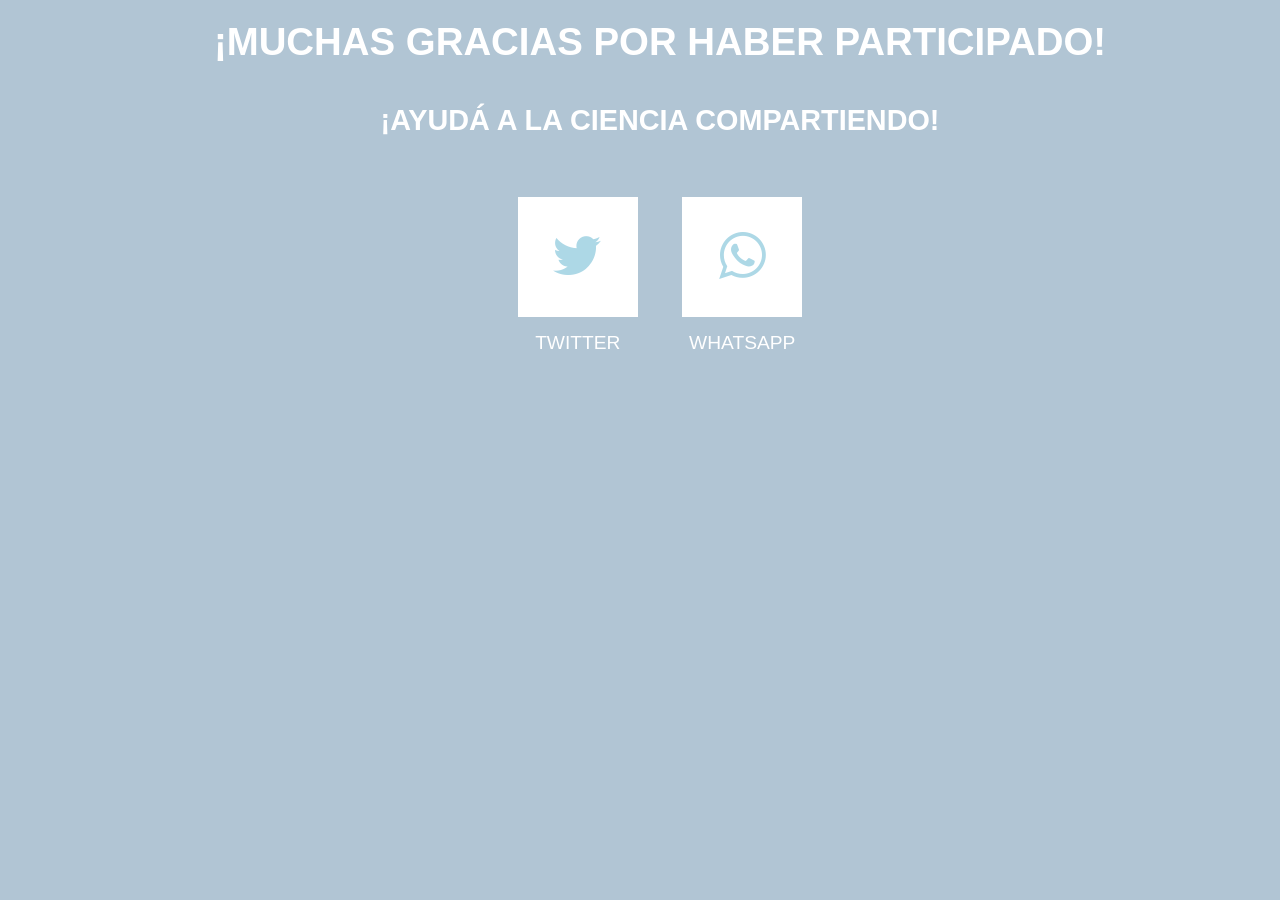
<file: index.html>
<!DOCTYPE html>
<hmtl>
<head>

  <link href="https://fonts.googleapis.com/css?family=Raleway+Dots" rel="stylesheet" type="text/css">
  <link href="https://maxcdn.bootstrapcdn.com/font-awesome/4.7.0/css/font-awesome.min.css" rel="stylesheet" type="text/css">
  <link rel="stylesheet" href="fancy.css">  
</head>
<section>
  <ul id="services">
    <h1>¡Muchas gracias por haber participado!</h1>
    <h2>¡Ayudá a la ciencia compartiendo!</h2>
    <li>
      <div class="twitter">
        <a href="http://twitter.com/intent/tweet?text=Hola%21+Participar+de+este+experimento+del+INCYT+%28Instituto+de+Neurociencia+Cognitiva+y+Traslacional%29+solo+lleva+unos+pocos+minutos+y+es+divertido+%C2%BFTe+animas+a+resolverlo%3F+Ayud%C3%A1+a+la+ciencia+haciendo+click+ac%C3%A1%3A+https%3A%2F%2Fbit.ly%2Ftareacognitiva">
          <i class="fa fa-twitter" aria-hidden="true"></i>
        </a>
      </div>
      <span>Twitter</span>
    </li>
    <li>
      <div class="whatsapp">
        <a href="https://api.whatsapp.com/send?text=Hola%21+Participar+de+este+experimento+del+INCYT+%28Instituto+de+Neurociencia+Cognitiva+y+Traslacional%29+solo+lleva+unos+pocos+minutos+y+es+divertido+%C2%BFTe+animas+a+resolverlo%3F+Ayud%C3%A1+a+la+ciencia+haciendo+click+ac%C3%A1%3A+https%3A%2F%2Fbit.ly%2Ftareacognitiva">
          <i class="fa fa-whatsapp" aria-hidden="true"></i>
        </a>
      </div>
      <span>Whatsapp</span>
    </li>
    
 
  </ul>
  </section>
</html>
</file>
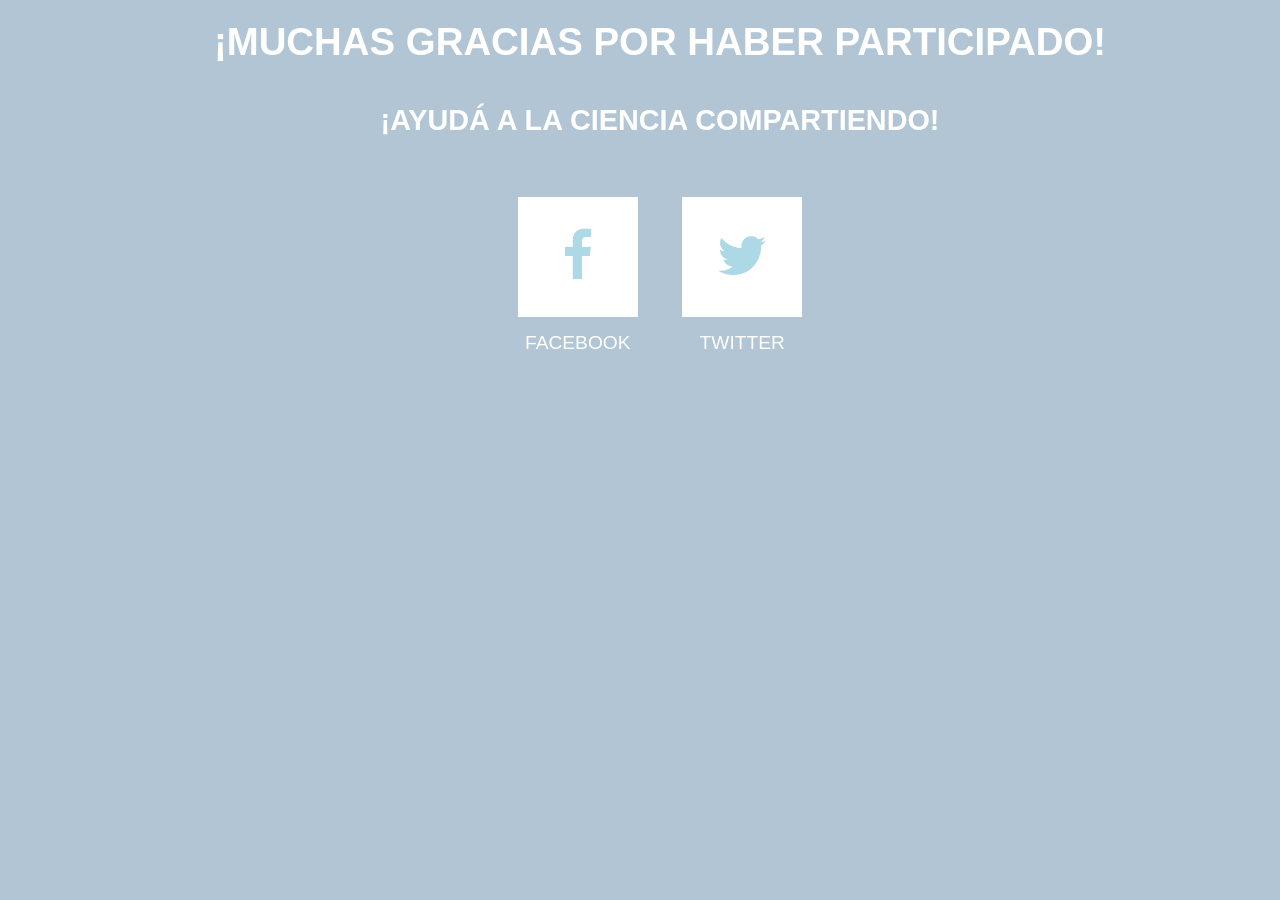
<file: end.html>
<!DOCTYPE html>
<hmtl>
<head>

  <link href="https://fonts.googleapis.com/css?family=Raleway+Dots" rel="stylesheet" type="text/css">
  <link href="https://maxcdn.bootstrapcdn.com/font-awesome/4.7.0/css/font-awesome.min.css" rel="stylesheet" type="text/css">
  <link rel="stylesheet" href="fancy.css">  
</head>
<section>
  <ul id="services">
    <h1>¡Muchas gracias por haber participado!</h1>
    <h2>¡Ayudá a la ciencia compartiendo!</h2>
    <li>
      <div class="facebook">
        <a href="https://facebook.com/colorlib/">
          <i class="fa fa-facebook" aria-hidden="true"></i>
        </a>
      </div>
      <span>Facebook</span>
    </li>
    <li>
      <div class="twitter">
        <a href="https://twitter.com/colorlib/">
          <i class="fa fa-twitter" aria-hidden="true"></i>
        </a>
      </div>
      <span>Twitter</span>
    </li>
    
 
  </ul>
  </section>
</html>
</file>
<file: fancy.css>
html, body {
    margin: 0;
    background-color: #b1c5d4;
    font-family: 'Raleway', sans-serif;
  }
  
  section #services {
    text-align: center;
    transform: translatez(0);
  }
  section #services h1 {
    margin: 20px 0px 40px;
    color: #fff;
    font-size: 2.4em;
    text-transform: uppercase;
    text-align: center;
  }
  section #services h2 {
    margin: 40px 0px 40px;
    color: #fff;
    font-size: 1.8em;
    text-transform: uppercase;
    text-align: center;
  }
  section #services li {
    width: 120px;
    height: 140px;
    display: inline-block;
    margin: 20px;
    list-style: none;
  }
  section #services li div {
    width: 120px;
    height: 120px;
    color: #74d4b3;
    font-size: 3.4em;
    text-align: center;
    line-height: 120px;
    background-color: #fff;
    transition: all 0.5s ease;
  }
  section #services li a {
    color: lightblue;
  }
  section #services li div:hover {
    transform: rotate(360deg);
    border-radius: 100px;
  }
  section #services li span {
    width: 120px;
    height: 20px;
    display: block;
    padding: 15px 0px;
    color: #fff;
    text-transform: uppercase;
    font-size: 1.2em;
    text-align: center;
  }
  /* .credits a {
    display: block;
    text-align: center;
    color: #74d4b3;
    text-decoration: none;
    font-size: 24px;
    margin-top: 50px;
    background: white;
    padding: 20px;
    max-width: 300px;
  } */
</file>
